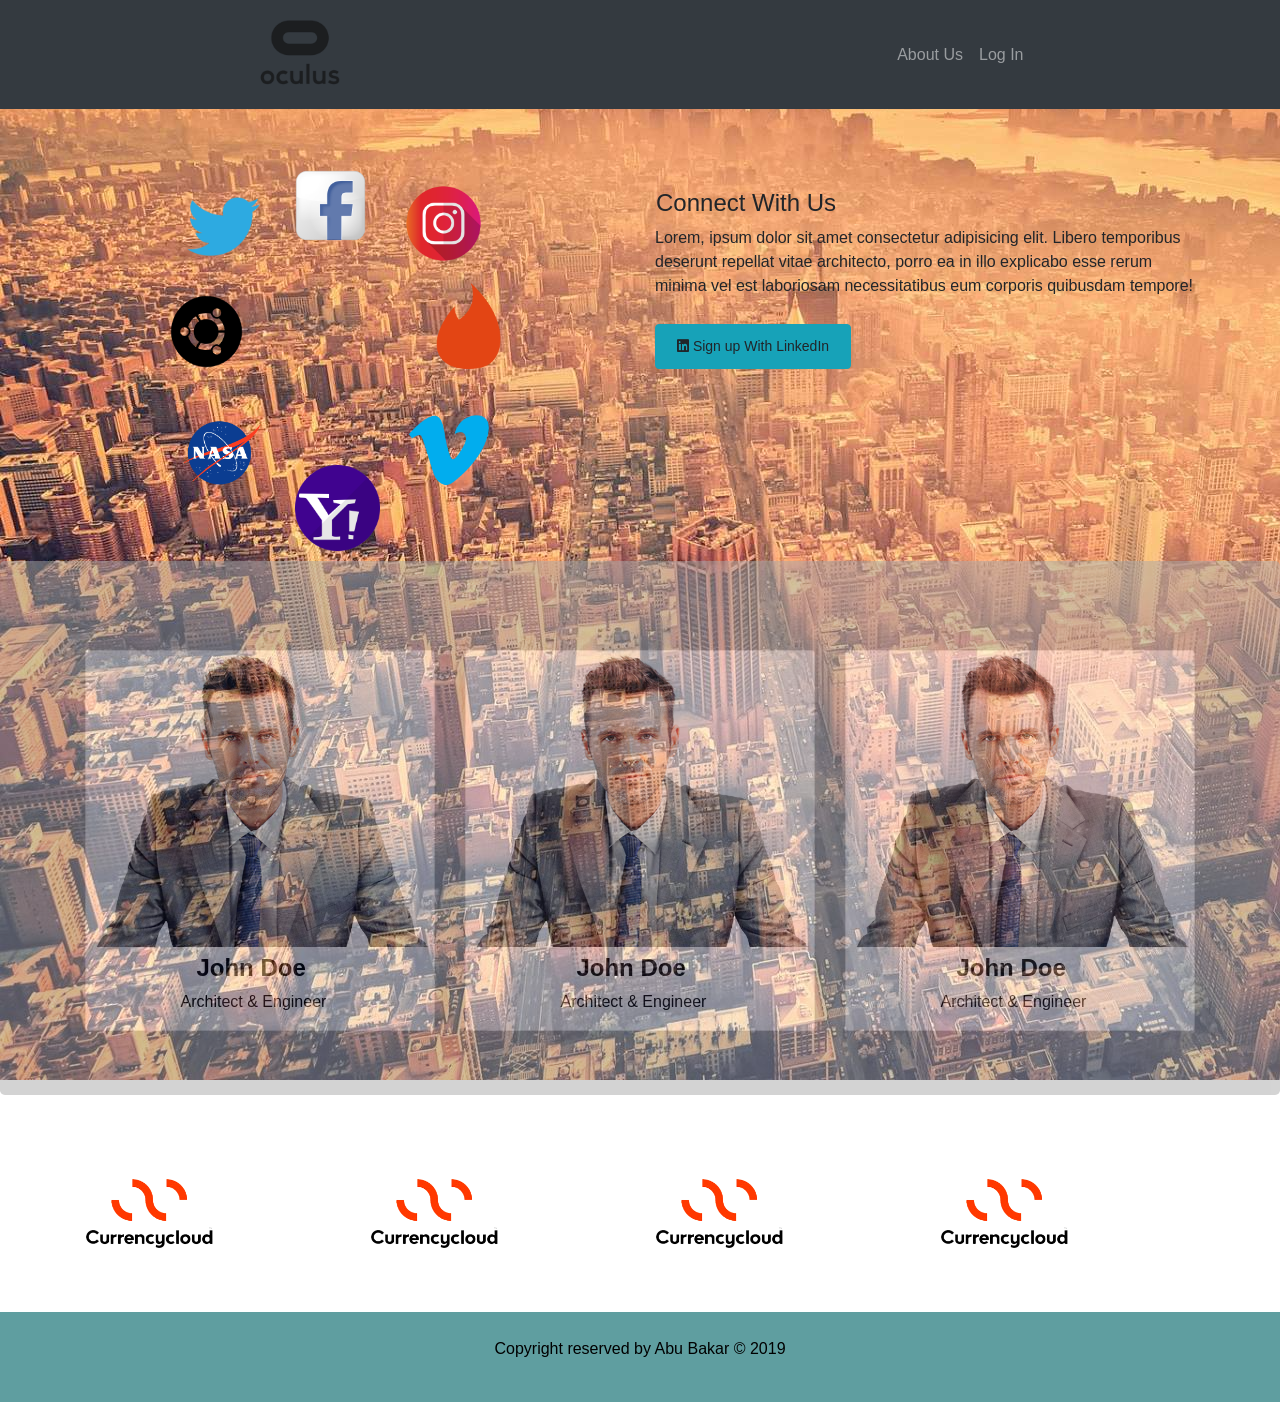
<file: linkedin/index.html>
<!DOCTYPE html>
<html lang="en">
<head>
    <meta charset="UTF-8">
    <meta name="viewport" content="width=device-width, initial-scale=1.0">
    <meta http-equiv="X-UA-Compatible" content="ie=edge">
    <title>LinkedIn</title>
    <link rel="stylesheet" href="https://use.fontawesome.com/releases/v5.7.0/css/all.css" integrity="sha384-lZN37f5QGtY3VHgisS14W3ExzMWZxybE1SJSEsQp9S+oqd12jhcu+A56Ebc1zFSJ" crossorigin="anonymous">
     <!-- <link rel="stylesheet" href="C:\Users\refoc\OneDrive\Desktop\project\fontawesome-free-5.11.2-web\css"> -->
    
    <link rel="stylesheet" href="style.css" type="text/css">
    <link rel="stylesheet" href="https://maxcdn.bootstrapcdn.com/bootstrap/4.3.1/css/bootstrap.min.css">
</head>
<body>
    <!--<navbar>  -->
        <nav class="navbar navbar-expand-md bg-dark navbar-dark">
              
                <a class="navbar-brand" href="#" ><img  class=" logo_image" src="Oculus.png"> </a>
            
    
                        <ul class="navbar-nav navigation">
                               <li class="nav-item">
                                    <a class="nav-link" href="">About Us</a>
                                        </li>
                                
                               <li class="nav-item">
                                    <a class="nav-link" href="">Log In</a>
                                        </li> 
                                                                          
                                 
                                
                               
                    
                        </ul> 
    
        
    
    </nav>
    <!-- </navbar> -->
    <div class="container">
            <!-- Images container -->
            <div class="row">
              
                <div class="col-sm-9 col-md-8 col-lg-6" >
                 
                  <img class=" Image1" src="social_facebook_box_white.png" alt="facebook">
                  <img class=" Image2" src="instagram-png-instagram-icon-logo-png-512.png" alt="instagram">
                  <img class=" Image3" src="twitter.png" alt="twitter">
                  <img class=" Image4" src="Tinder-512.png" alt="tinder">
                  <img class=" Image5" src="ubuntu_67655.png" alt="ubuntu">
                  <img class=" Image6" src="nasaLogo-570x450.png" alt="nasa">
                  <img class="Image7" src="vimeo-512.png" alt="vimeo">
                  <img class="Image8" src="Yahoo-512.png" alt="Yahoo">
                  
              
              </div>
                  
              
              
                    <!-- para container -->
                    
                        <div class="col-sm-3 col-md-4 col-lg-6 column2">
                                <!-- <div class="container"> -->
                                    <h4 class="heading">Connect With Us</h4>
                                    <p class="para1" > Lorem, ipsum dolor sit amet consectetur adipisicing elit. Libero temporibus deserunt repellat vitae architecto, porro ea in illo explicabo esse rerum minima vel est laboriosam necessitatibus eum corporis quibusdam tempore!</p>
                                    <button type="button" class="btn btn-info"><a href="#" title="LinkedIn" class="btn btn-linkedin btn-sm"><i class="fab fa-linkedin"></i> Sign up With LinkedIn</a></button>
                                </div>
                          
                              <!-- </div> -->
            </div>
            <!--Container ends  -->
            </div>
           
            
            <!-- cards html -->
            
            <div class="container-full-bg ">
                <div class="jumbotron">
                    <!-- <div class="img"></div> -->
                    <div class="container ">
                        <!-- <img class="one_image" src="number1_PNG14886.png" alt=""> -->
                            <h2 class="heading2"> </h2>
                            <div class="row">
                              <div class="col-sm-4">
                                <div class="card " id="card_1">
                                  <img src="slide2-men.png" alt="Avatar" style="width:100%">
                                  <div class="container">
                                    <h4 style="color: black;"><b>John Doe</b></h4> 
                                    <p class="para_1" style="color: black;"> Architect & Engineer</p> 
                                  </div>
                                </div>
                              </div>
                              <!-- second card -->
                              <div class="col-sm-4">
                                
                                <div class="card card_2">
                                  <img src="slide2-men.png" alt="Avatar" style="width:100%">
                                  <!-- <img class="counting_image" src="Award_numeral_1.png" alt=""> -->
                                  <div class="container">
                                    <h4 style="color: black;"><b>John Doe</b></h4> 
                                    <p class="para_1" style="color: black;">Architect & Engineer</p> 
                                  </div>
                                </div>
                              </div>
                              <!-- third card -->
                              <div class="col-sm-4 card_3">
                                <div class="card">
                                  <img src="slide2-men.png" alt="Avatar" style="width:100%">
                                  <div class="container">
                                    <h4 style="color: black;"><b>John Doe</b></h4> 
                                    <p class="para_1" style="color: black;">Architect & Engineer</p> 
                                  </div>
                                </div>
                              </div>
                            </div>
                            
                            <!-- <h2 class="heading3">Create Your Profile</h2> -->
                           
                    </div>

                </div>
            </div>

            <!--  -->
            <div class="container logo">
                
              <div class="row">
                
                  <div class="col-md-3 col-sm-3 col-lg-3">
                      <img src="currencycloud.png" class="logo_1" alt="">
                  </div>
                  <div class="col-md-3 col-sm-3 col-lg-3">
                      <img src="currencycloud.png" class="logo_2" alt="">
                  </div>
                  <div class="col-md-3 col-sm-3 col-lg-3">
                      <img src="currencycloud.png" class="logo_3" alt="">
                  </div>
                  <div class=" col-md-3 col-sm-3 col-lg-3">
                      <img src="currencycloud.png" class="logo_4" alt="">
                  </div>
                 

                  
                                  

                  
                                  

              </div>

            </div>
              
                  
                  
                  
                       
        
                    
                  
                  
                  <div class="clearfix"></div>
                  <!--footer  -->
                  <footer class="footer">
                          <p>Copyright reserved by Abu Bakar &copy; 2019
                          </p>
                      </footer>
                             
                    
    
            
    
    
    <!-- <div class="container-fluid"> -->
        
    
    
      
    <!-- script Files -->
    <script defer src="https://friconix.com/cdn/friconix.js"></script>
    <script src="https://ajax.googleapis.com/ajax/libs/jquery/3.4.1/jquery.min.js"></script>
    <script src="https://cdnjs.cloudflare.com/ajax/libs/popper.js/1.14.7/umd/popper.min.js"></script>
    <script src="https://maxcdn.bootstrapcdn.com/bootstrap/4.3.1/js/bootstrap.min.js"></script>
</body>
</html>
</file>
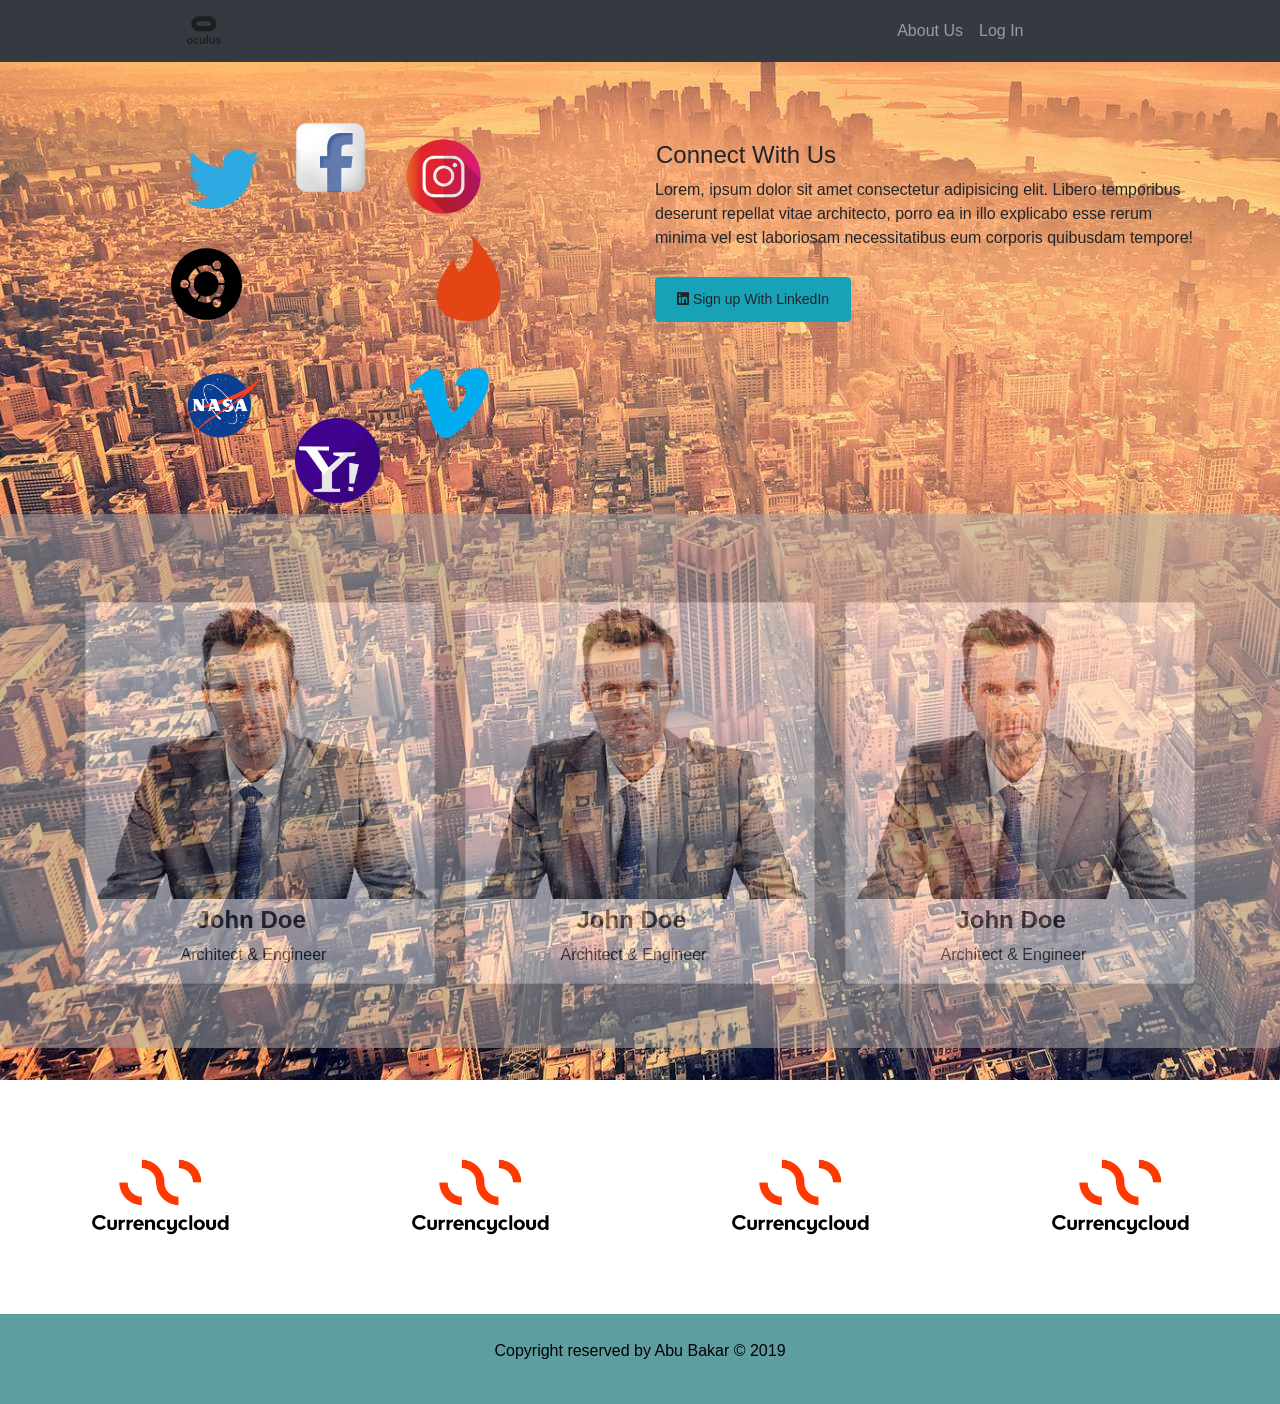
<file: linkedin/linkedin/index.html>
<!DOCTYPE html>
<html lang="en">
<head>
    <meta charset="UTF-8">
    <meta name="viewport" content="width=device-width, initial-scale=1.0">
    <meta http-equiv="X-UA-Compatible" content="ie=edge">
    <title>LinkedIn</title>
    <link rel="stylesheet" href="https://use.fontawesome.com/releases/v5.7.0/css/all.css" integrity="sha384-lZN37f5QGtY3VHgisS14W3ExzMWZxybE1SJSEsQp9S+oqd12jhcu+A56Ebc1zFSJ" crossorigin="anonymous">
     <!-- <link rel="stylesheet" href="C:\Users\refoc\OneDrive\Desktop\project\fontawesome-free-5.11.2-web\css"> -->
    
    <link rel="stylesheet" href="style.css" type="text/css">
    <link rel="stylesheet" href="https://maxcdn.bootstrapcdn.com/bootstrap/4.3.1/css/bootstrap.min.css">
</head>
<body>
        <nav class="navbar navbar-expand-md bg-dark navbar-dark">
              
                <a class="navbar-brand" href="#" ><img  class=" logo_image" src="Oculus.png"> </a>
            
    
                        <ul class="navbar-nav navigation">
                               <li class="nav-item">
                                    <a class="nav-link" href="">About Us</a>
                                        </li>
                                
                                                                        <li class="nav-item">
                                                                        <a class="nav-link" href="">Log In</a>
                                                                            </li> 
                                                                          
                                 
                                
                               
                    
                        </ul> 
    
        
    
    </nav>
    <div class="container">
            <!-- Images container -->
            <div class="row">
              <!-- <div class="logoes"> -->
                <div class="col-sm-9 col-md-8 col-lg-6" >
                  <!-- <img class=" Image4" src="Tinder-512.png" alt=""> -->
                  <img class=" Image1" src="social_facebook_box_white.png" alt="facebook">
                  <img class=" Image2" src="instagram-png-instagram-icon-logo-png-512.png" alt="instagram">
                  <img class=" Image3" src="twitter.png" alt="twitter">
                  <img class=" Image4" src="Tinder-512.png" alt="tinder">
                  <img class=" Image5" src="ubuntu_67655.png" alt="ubuntu">
                  <img class=" Image6" src="nasaLogo-570x450.png" alt="nasa">
                  <img class="Image7" src="vimeo-512.png" alt="vimeo">
                  <img class="Image8" src="Yahoo-512.png" alt="Yahoo">
                  
              <!-- </div> -->
              </div>
                  
              
              
                    <!-- para container -->
                    
                        <div class="col-sm-3 col-md-4 col-lg-6 column2">
                                <!-- <div class="container"> -->
                                    <h4 class="heading">Connect With Us</h4>
                                    <p class="para1" > Lorem, ipsum dolor sit amet consectetur adipisicing elit. Libero temporibus deserunt repellat vitae architecto, porro ea in illo explicabo esse rerum minima vel est laboriosam necessitatibus eum corporis quibusdam tempore!</p>
                                    <button type="button" class="btn btn-info"><a href="#" title="LinkedIn" class="btn btn-linkedin btn-sm"><i class="fab fa-linkedin"></i> Sign up With LinkedIn</a></button>
                                </div>
                          
                              <!-- </div> -->
            </div>
            <!--Container ends  -->
            </div>
           
            
            <!-- cards html -->
            
            <div class="container-full-bg ">
                <div class="jumbotron ">
                    <!-- <div class="img"></div> -->
                    <div class="container">
                        <!-- <img class="one_image" src="number1_PNG14886.png" alt=""> -->
                            <h2 class="heading2"> </h2>
                            <div class="row">
                              <div class="col-sm-4">
                                <div class="card card_1">
                                  <img src="slide2-men.png" alt="Avatar" style="width:100%">
                                  <div class="container">
                                    <h4><b>John Doe</b></h4> 
                                    <p class="para_1">Architect & Engineer</p> 
                                  </div>
                                </div>
                              </div>
                              <!-- second card -->
                              <div class="col-sm-4">
                                
                                <div class="card">
                                  <img src="slide2-men.png" alt="Avatar" style="width:100%">
                                  <!-- <img class="counting_image" src="Award_numeral_1.png" alt=""> -->
                                  <div class="container">
                                    <h4><b>John Doe</b></h4> 
                                    <p class="para_1">Architect & Engineer</p> 
                                  </div>
                                </div>
                              </div>
                              <!-- third card -->
                              <div class="col-sm-4">
                                <div class="card">
                                  <img src="slide2-men.png" alt="Avatar" style="width:100%">
                                  <div class="container">
                                    <h4><b>John Doe</b></h4> 
                                    <p class="para_1">Architect & Engineer</p> 
                                  </div>
                                </div>
                              </div>
                            </div>
                            
                            <!-- <h2 class="heading3">Create Your Profile</h2> -->
                           
                    </div>

                </div>
            </div>

            <!--  -->
            <div class="container-fluid logo">
                
              <div class="row">
                
                  <div class="col-sm-3">
                      <img src="currencycloud.png" class="logo_1" alt="">
                  </div>
                  <div class="col-sm-3">
                      <img src="currencycloud.png" class="logo_2" alt="">
                  </div>
                  <div class="col-sm-3">
                      <img src="currencycloud.png" class="logo_3" alt="">
                  </div>
                  <div class="col-sm-3">
                      <img src="currencycloud.png" class="logo_4" alt="">
                  </div>
                  <!-- <div class="col-sm-3">
                      <img src="currencycloud.png" class="image_3" alt="">
                  </div> -->

                  
                                  

                  
                                  

              </div>

            </div>
              <!-- </div> -->
              <!-- <div class="jumbotron">  -->
                  <!-- <h2>Create Your Profile</h2>     -->
                <!-- <div class="jumbotron"> -->
           
                  
                  
                  
                  
                       
        
                    
                  
                  
                  <div class="clearfix"></div>
                  <!--footer  -->
                  <footer class="footer">
                          <p>Copyright reserved by Abu Bakar &copy; 2019
                          </p>
                      </footer>
                             
                    
    
            
    
    
    <!-- <div class="container-fluid"> -->
        
    
    
      
    <!-- script Files -->
    <script defer src="https://friconix.com/cdn/friconix.js"></script>
    <script src="https://ajax.googleapis.com/ajax/libs/jquery/3.4.1/jquery.min.js"></script>
    <script src="https://cdnjs.cloudflare.com/ajax/libs/popper.js/1.14.7/umd/popper.min.js"></script>
    <script src="https://maxcdn.bootstrapcdn.com/bootstrap/4.3.1/js/bootstrap.min.js"></script>
</body>
</html>
</file>
<file: linkedin/style.css>
* {
    box-sizing: border-box;
  }
body
{
    font-family: "Times New Roman", Times, serif;
    background-image: url("New-York-Wallpaper-Background-12.jpg");
    margin: 0 ;
    padding: 0;
    background-repeat: no-repeat;
    height: 100%;
    background-attachment: fixed;
    
   
}
.container
{
  margin-top: 2%;
}
.logo_image
{
    width: 35%;
    margin-left: 62%;
}
.navbar-nav
{
    margin-left: 40%;
}
.back_image
{
    width: 100%;
    background-attachment: fixed;
    background-position: cover;
}

  .heading
  {
      margin-top: 10%;
      margin-left:1px;
      /* margin-left: 25%; */
  }
  /* Bottom right text */
  .para1 {
    /* position: absolute; */
    margin-top: 1px;

    /* margin-left: 5%; */
  }
  /* faceboof logo */
  .Image1
  {
      width: 15%;
      margin-left : 38%;
      
  }
  /* instagram logo */
  .Image2
  {
      width: 15%;
      margin-left: 5%;
      margin-top: 7%;
      
  }
  /* twitter logo */
  .Image3
  {
      width: 18%;
      margin-left: -58%;
      margin-top : 8%;
      
  }
  /* tinder */
  .Image4
  {
    width: 15%;
    position: absolute;
    margin-top: 26%;
    margin-left: 27%;
  
  }
  /* ubuntu */
  .Image5
  {
      width: 15%;
      position: absolute;
      margin-left: -19%;
      margin-top: 27%;
    

  }
  /* nasa */
  .Image6
  {
      width: 15%;
      position: absolute;
      /* padding: none; */
      /* margin-right: 25% ; */
      margin-left: -16%;
      /* margin-bottom: 10%; */
      margin-top: 50%;
  }
  /* vimeo Image */
  .Image7
  {
    width: 14%;
    position: absolute;
    margin-left: 24%;
    margin-top: 48%;
  }
  .Image8
  {
    width: 15%;
    position: absolute;
    margin-left: 4%;
    margin-top: 58%;
  }
  
  /* linked In button css */
  
.cards
{
    /* margin-bottom: 1px; */
    padding-top: 20%;
    /* background-color: black; */
    /* padding-bottom: 5%; */
    /* background-color: darkgray; */
    margin-bottom: 5%;
    /* position: relative; */
}      
      /*footer  */
      .clearfix
      {
          clear: both;
      }
.footer
{
          background-color: cadetblue;
          color: black;
          text-align: center;
          padding: 25px;
          font-family: Arial, Helvetica, sans-serif;
} 
.btn-info
{
    margin-top: 2%;
    /* margin-left: 2%; */
}

.jumbotron
{
    margin-top: 15%;
    /* background-color: transparent; */
}

.row2
{
    padding-left: 80%;
}
.card_heading
{
  padding-bottom: 5px;
  padding-left: 6%;
}
.card1
{
  margin-right: 5%;
  margin-left: 5%;
}
.card2
{
  margin-right: 5%;
  margin-left: 5%;
}
.card3
{
  margin-right: 5%;
  margin-left: 5%;
}
.jumbotron {
  background-color: darkgray !important; 
}
 .heading2 
{
  margin-left: 2%;
  /* padding-bottom: 1%; */
}



.one_image
 {
   /* width: 8%; */
   /* padding-top: 4%; */
   padding-right: 5%;
 } 
 h4
 {
   margin-left: 30%;
 }
 .para_1
 {
   margin-left: 25%;
 }
 
 .counting_image
 {
   width: 10%;
   /* margin-top: 10%; */
 }
                /* logo stylling */
.logo_1
{
  width: 50%;
}
.logo_2
{
  width: 50%;
}
.logo_3
{
  width: 50%;
}
.logo_4
{
  width: 50%;
}
.logo_1,.logo_2,.logo_3,.logo_4
{
  margin-top: 20%;
  margin-bottom: 25%;
}
.jumbotron
{
  position: relative;
  opacity: 0.5;
  z-index: -1;
}
div#conatiner
{
  opacity: 1.0;
}

                /*Media Queries  */
@media(max-width: 576px)
  {
  .column2
   {
    margin-top: 40%;
    
  }

 .heading
 {
     margin-top: 20%;
     /* margin-left: 25%; */
 } 
 .card
 {
   margin-top: 5%;
 }
 .logo_1,.logo_2,.logo_3,.logo_4
 {
   margin-top: 2%;
   /* padding-top: none; */
   width: 80%;
   margin-left: 10%;
 }
 .logo_image
 {
   margin-left: 33%;
 }
 .navbar-nav
 {
  margin-left: 30%;
 }

}
@media(max-width: 520px)
{
  .logo_1
{
  /* margin-top: 100%; */
  padding-bottom: 5%;
  /* margin-bottom: 10%; */
  padding-top: 50%;
}
}

      /*Media queries End Here  */
</file>
<file: linkedin/linkedin/style.css>
* {
    box-sizing: border-box;
  }
body
{
    font-family: "Times New Roman", Times, serif;
    background-image: url("New-York-Wallpaper-Background-12.jpg");
    margin: 0 ;
    padding: 0;
    background-repeat: no-repeat;
    height: 100%;
    background-attachment: fixed;
    
   
}
.container
{
  margin-top: 2%;
}
.logo_image
{
    width: 15%;
    margin-left: 45%;
}
.navbar-nav
{
    margin-left: 40%;
}
.back_image
{
    width: 100%;
    background-attachment: fixed;
    background-position: cover;
}

  .heading
  {
      margin-top: 10%;
      margin-left:1px;
      /* margin-left: 25%; */
  }
  /* Bottom right text */
  .para1 {
    /* position: absolute; */
    margin-top: 1px;

    /* margin-left: 5%; */
  }
  /* faceboof logo */
  .Image1
  {
      width: 15%;
      margin-left : 38%;
      
  }
  /* instagram logo */
  .Image2
  {
      width: 15%;
      margin-left: 5%;
      margin-top: 7%;
      
  }
  /* twitter logo */
  .Image3
  {
      width: 18%;
      margin-left: -58%;
      margin-top : 8%;
      
  }
  /* tinder */
  .Image4
  {
    width: 15%;
    position: absolute;
    margin-top: 26%;
    margin-left: 27%;
  
  }
  /* ubuntu */
  .Image5
  {
      width: 15%;
      position: absolute;
      margin-left: -19%;
      margin-top: 27%;
    

  }
  /* nasa */
  .Image6
  {
      width: 15%;
      position: absolute;
      /* padding: none; */
      /* margin-right: 25% ; */
      margin-left: -16%;
      /* margin-bottom: 10%; */
      margin-top: 50%;
  }
  /* vimeo Image */
  .Image7
  {
    width: 14%;
    position: absolute;
    margin-left: 24%;
    margin-top: 48%;
  }
  .Image8
  {
    width: 15%;
    position: absolute;
    margin-left: 4%;
    margin-top: 58%;
  }
  
  /* linked In button css */
  
.cards
{
    /* margin-bottom: 1px; */
    padding-top: 20%;
    /* background-color: black; */
    /* padding-bottom: 5%; */
    /* background-color: darkgray; */
    margin-bottom: 5%;
    /* position: relative; */
}      
      /*footer  */
      .clearfix
      {
          clear: both;
      }
      .footer
      {
          background-color: cadetblue;
          color: black;
          text-align: center;
          padding: 25px;
          font-family: Arial, Helvetica, sans-serif;
      } 
.btn-info
{
    margin-top: 2%;
    /* margin-left: 2%; */
}

.jumbotron
{
    margin-top: 15%;
    /* background-color: transparent; */
}
/* .icon {
    font-size: 40px;
    color: orange;
    float: left;
    position: relative;
    top: 10px;
  } */
.row2
{
    padding-left: 80%;
}
.card_heading
{
  padding-bottom: 5px;
  padding-left: 6%;
}
.card1
{
  margin-right: 5%;
  margin-left: 5%;
}
.card2
{
  margin-right: 5%;
  margin-left: 5%;
}
.card3
{
  margin-right: 5%;
  margin-left: 5%;
}
.jumbotron {
  background-color: darkgray !important; 
}
 .heading2 
{
  margin-left: 2%;
  /* padding-bottom: 1%; */
}

/*
.container
{
  background-color: darkgreen;
} */

.one_image
 {
   /* width: 8%; */
   /* padding-top: 4%; */
   padding-right: 5%;
 } 
 h4
 {
   margin-left: 30%;
 }
 .para_1
 {
   margin-left: 25%;
 }
 .card_1
 {
   margin-left: ;
 }
 .counting_image
 {
   width: 10%;
   /* margin-top: 10%; */
 }
                /* logo stylling */
.logo_1
{
  width: 100%;
}
.logo_2
{
  width: 100%;
}
.logo_3
{
  width: 100%;
}
.logo_4
{
  width: 100%;
}


.jumbotron
{
  opacity: 0.5;
  z-index: 1;
}

                /*Media Queries  */
@media(max-width: 576px)
  {
  .column2 {
    margin-top: 40%;
    
  }
.btn , .btn-linkedin 
 {
  /* margin-left: 20%; */
  /* padding-left: 10%; */
  /* margin-left: 10%; */
 }
 .heading
 {
     margin-top: 20%;
     /* margin-left: 25%; */
 } 
 .card
 {
   margin-top: 5%;
 }
 .logo_1,.logo_2,.logo_3,.logo_4
 {
   margin-top: 2%;
   /* padding-top: none; */
   width: 80%;
   margin-left: 10%;
 }
 .logo_image
 {
   margin-left: 33%;
 }
 .navbar-nav
 {
  margin-left: 30%;
 }

}
/* @media(max-width: 680px)
{
.navbar-nav
{
  margin-left: 33%;
}
} */

      /*Media queries End Here  */
</file>
